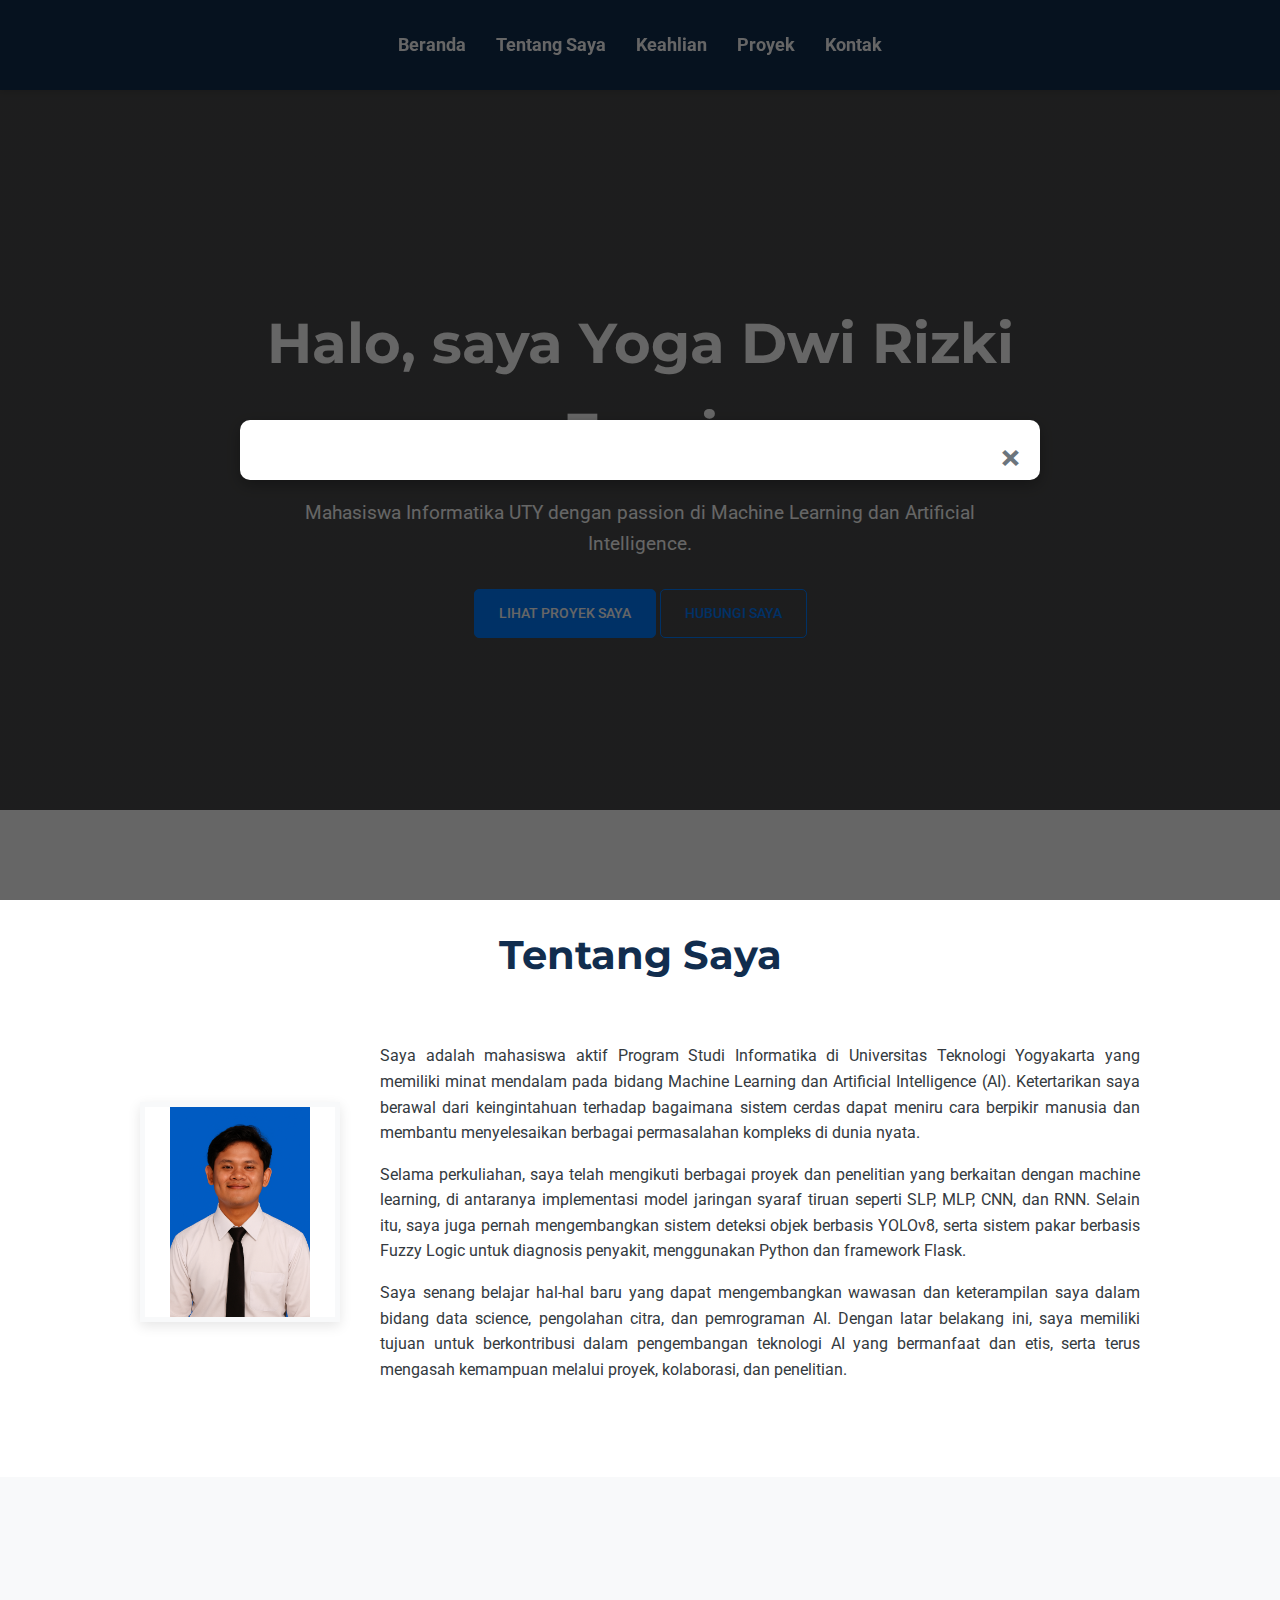
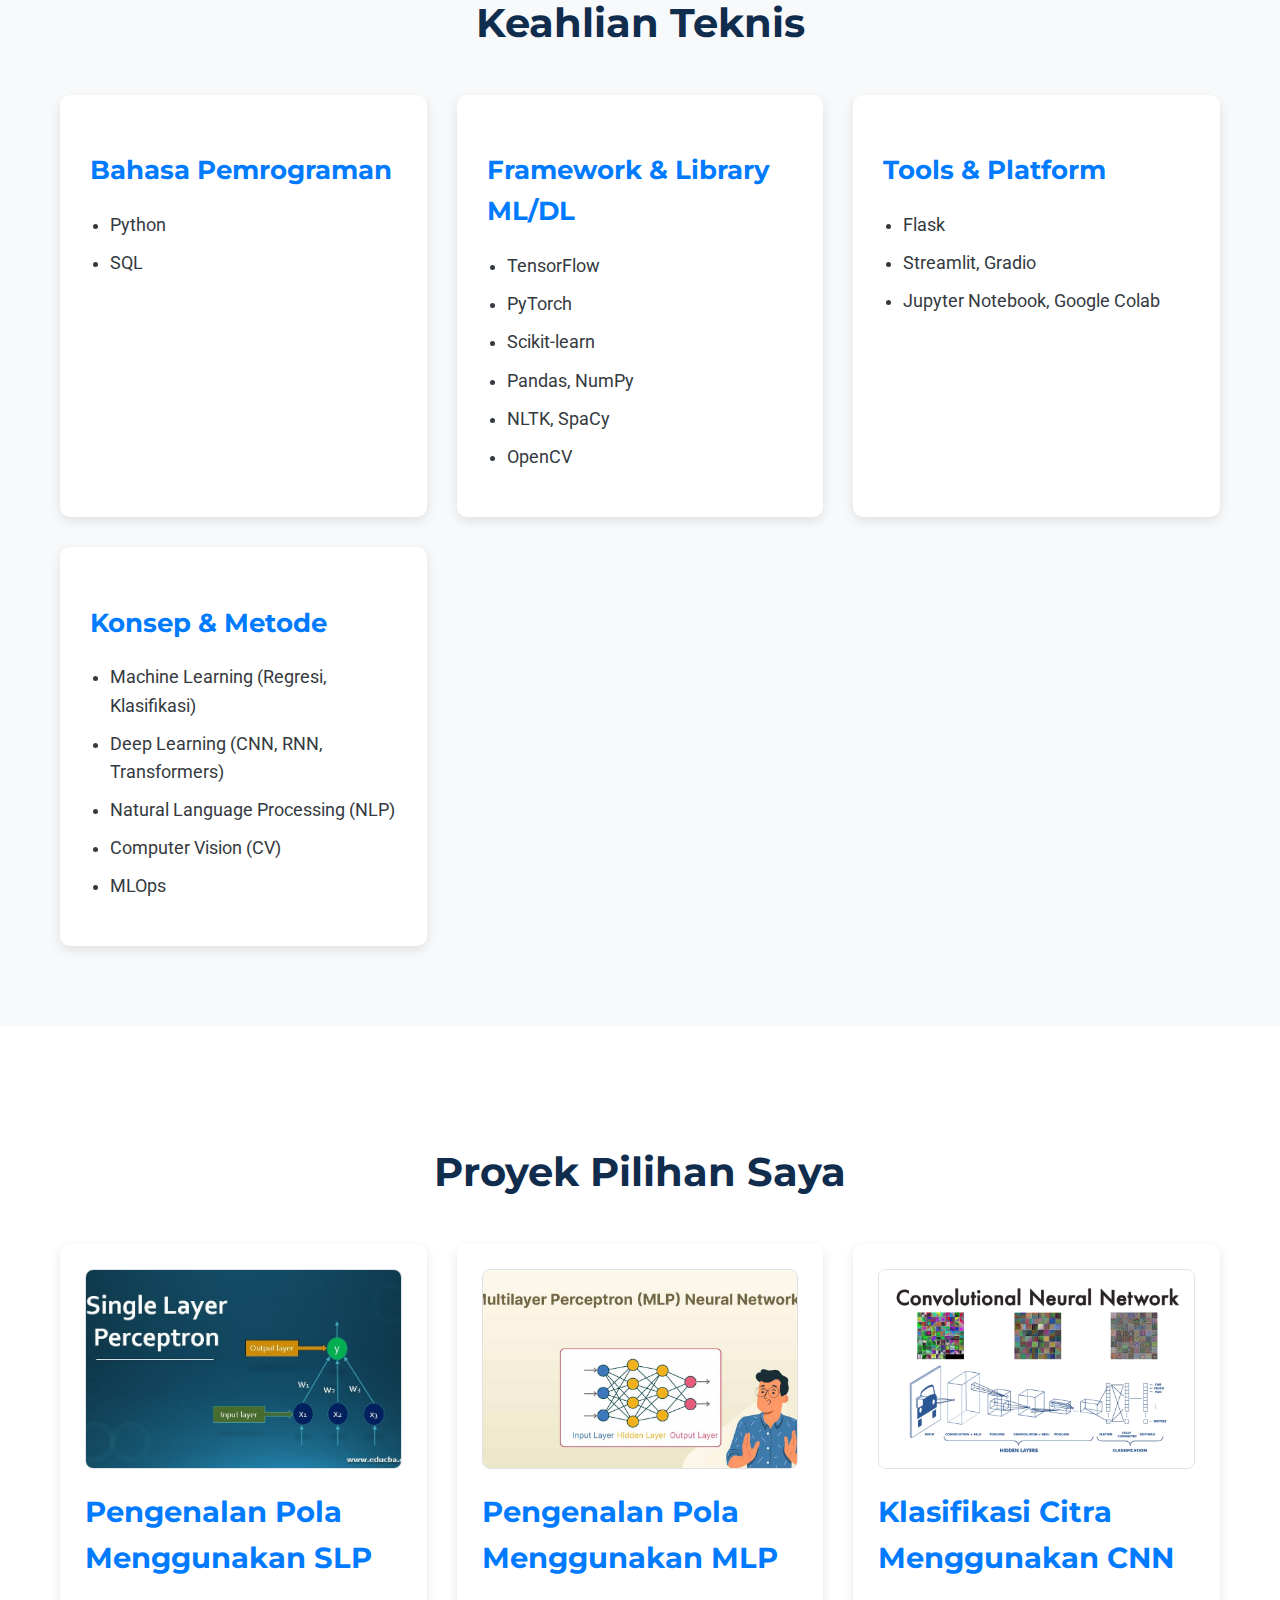
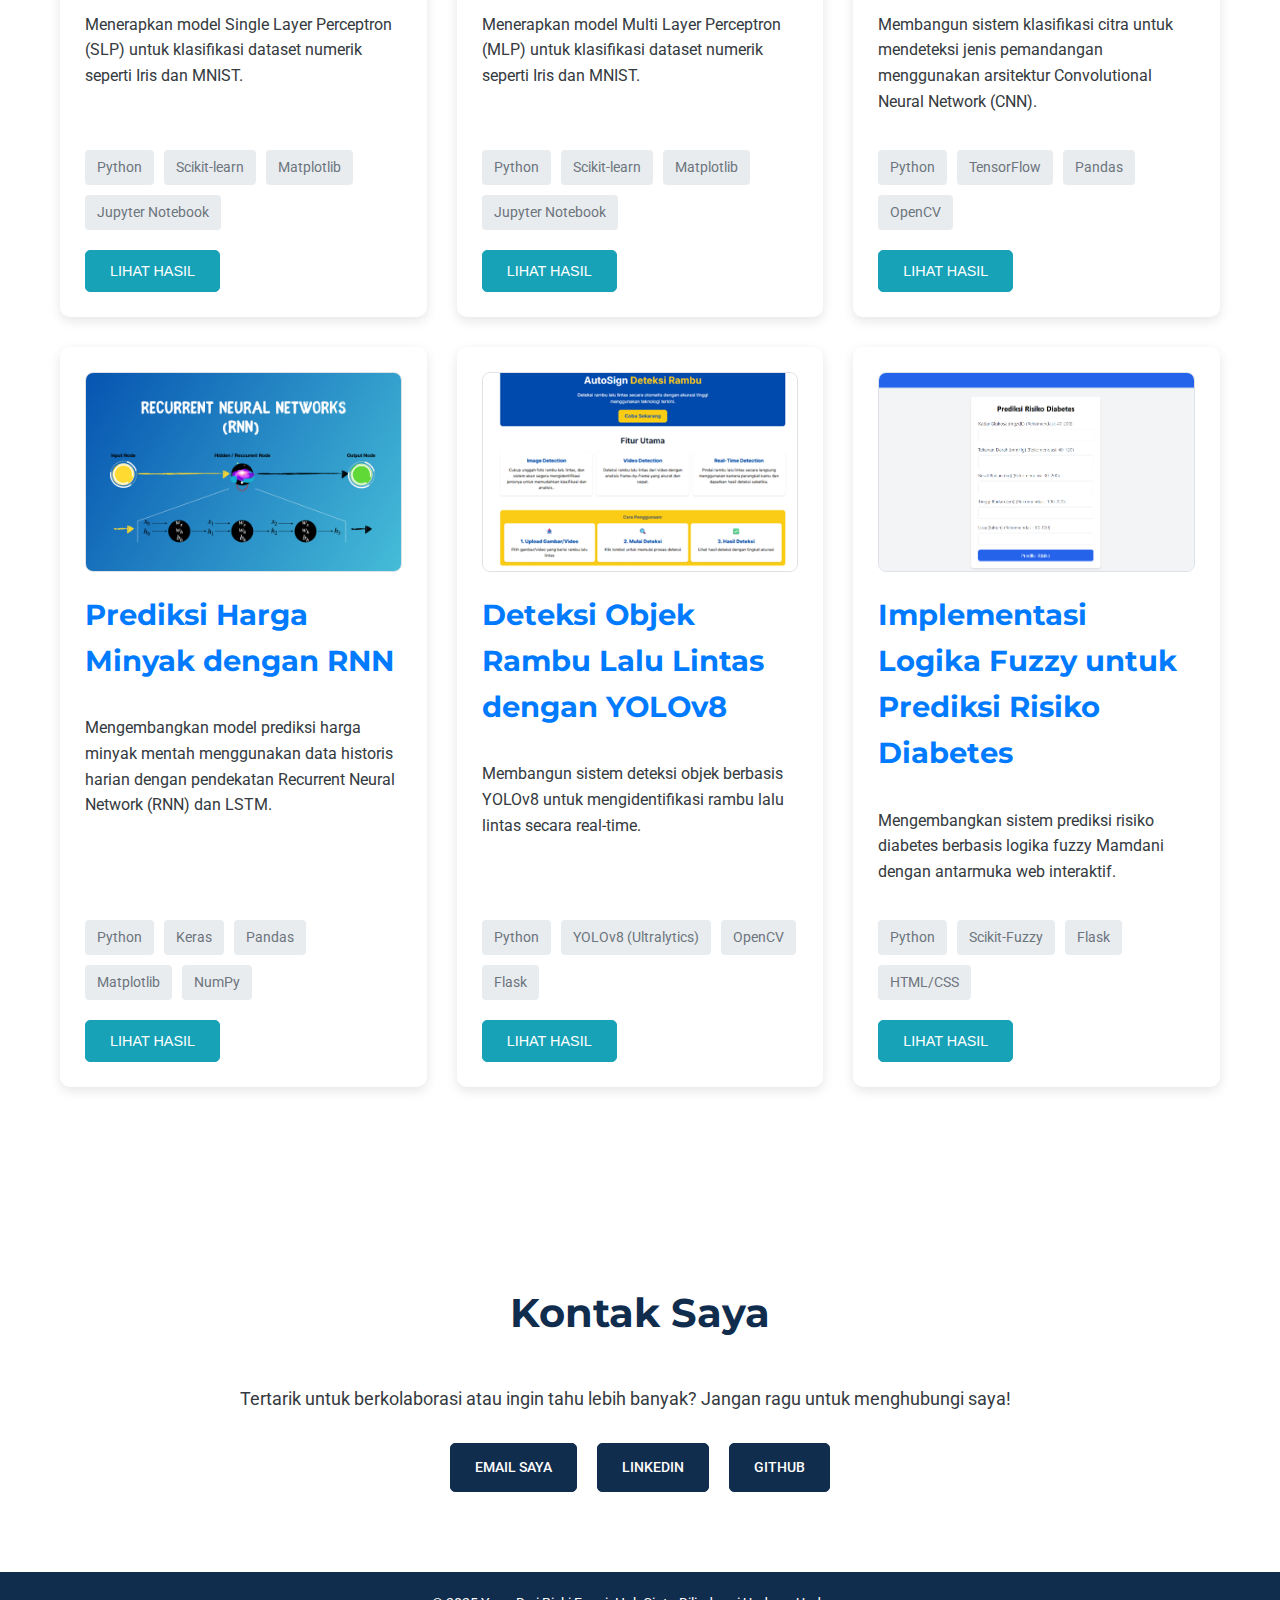
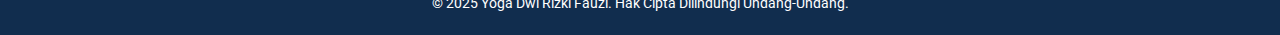
<file: porto/index.html>
<!DOCTYPE html>
<html lang="id">
<head>
    <meta charset="UTF-8">
    <meta name="viewport" content="width=device-width, initial-scale=1.0">
    <meta name="description" content="Portofolio Yoga Dwi Rizki Fauzi, Mahasiswa Informatika UTY dengan keahlian di Machine Learning dan Artificial Intelligence.">
    <meta name="keywords" content="Machine Learning, AI, Data Science, Python, YOLOv8, Fuzzy Logic">
    <meta name="author" content="Yoga Dwi Rizki Fauzi">
    <meta property="og:title" content="Yoga Dwi Rizki Fauzi | Portofolio ML & AI Engineer">
    <meta property="og:description" content="Lihat proyek dan keahlian saya dalam Machine Learning dan AI.">
    <meta property="og:image" content="assets/og-image.jpg">
    <meta property="og:url" content="https://your-portfolio-url.com">
    <title>Yoga Dwi Rizki Fauzi | Portofolio ML & AI Engineer</title>
    <link rel="stylesheet" href="style.css">
    <link rel="icon" href="assets/favicon.ico" type="image/x-icon">
    <link href="https://fonts.googleapis.com/css2?family=Roboto:wght@400;700&family=Montserrat:wght@500&display=swap" rel="stylesheet">
</head>
<body>
    <header id="navbar" role="banner">
        <div class="container">
            <nav aria-label="Navigasi utama">
                <ul>
                    <li><a href="#hero">Beranda</a></li>
                    <li><a href="#about">Tentang Saya</a></li>
                    <li><a href="#skills">Keahlian</a></li>
                    <li><a href="#projects">Proyek</a></li>
                    <li><a href="#contact">Kontak</a></li>
                </ul>
            </nav>
        </div>
    </header>

    <section id="hero" class="hero-section">
        <div class="container">
            <div class="hero-content">
                <h1>Halo, saya Yoga Dwi Rizki Fauzi</h1>
                <p>Mahasiswa Informatika UTY dengan passion di Machine Learning dan Artificial Intelligence.</p>
                <a href="#projects" class="btn btn-primary">Lihat Proyek Saya</a>
                <a href="#contact" class="btn btn-secondary">Hubungi Saya</a>
            </div>
        </div>
    </section>

    <section id="about" class="about-section">
        <div class="container">
            <h2>Tentang Saya</h2>
            <div class="about-content">
                <img src="assets/foto.png" alt="Foto Profil Yoga Dwi Rizki Fauzi" class="profile-image">
                <div class="about-text">
                    <p>Saya adalah mahasiswa aktif Program Studi Informatika di Universitas Teknologi Yogyakarta yang memiliki minat mendalam pada bidang Machine Learning dan Artificial Intelligence (AI). Ketertarikan saya berawal dari keingintahuan terhadap bagaimana sistem cerdas dapat meniru cara berpikir manusia dan membantu menyelesaikan berbagai permasalahan kompleks di dunia nyata.</p>
                    <p>Selama perkuliahan, saya telah mengikuti berbagai proyek dan penelitian yang berkaitan dengan machine learning, di antaranya implementasi model jaringan syaraf tiruan seperti SLP, MLP, CNN, dan RNN. Selain itu, saya juga pernah mengembangkan sistem deteksi objek berbasis YOLOv8, serta sistem pakar berbasis Fuzzy Logic untuk diagnosis penyakit, menggunakan Python dan framework Flask.</p>
                    <p>Saya senang belajar hal-hal baru yang dapat mengembangkan wawasan dan keterampilan saya dalam bidang data science, pengolahan citra, dan pemrograman AI. Dengan latar belakang ini, saya memiliki tujuan untuk berkontribusi dalam pengembangan teknologi AI yang bermanfaat dan etis, serta terus mengasah kemampuan melalui proyek, kolaborasi, dan penelitian.</p>
                </div>
            </div>
        </div>
    </section>

    <section id="skills" class="skills-section">
        <div class="container">
            <h2>Keahlian Teknis</h2>
            <div class="skills-grid">
                <div class="skill-category">
                    <h3>Bahasa Pemrograman</h3>
                    <ul>
                        <li>Python</li>
                        <li>SQL</li>
                    </ul>
                </div>
                <div class="skill-category">
                    <h3>Framework & Library ML/DL</h3>
                    <ul>
                        <li>TensorFlow</li>
                        <li>PyTorch</li>
                        <li>Scikit-learn</li>
                        <li>Pandas, NumPy</li>
                        <li>NLTK, SpaCy</li>
                        <li>OpenCV</li>
                    </ul>
                </div>
                <div class="skill-category">
                    <h3>Tools & Platform</h3>
                    <ul>
                        <li>Flask</li>
                        <li>Streamlit, Gradio</li>
                        <li>Jupyter Notebook, Google Colab</li>
                    </ul>
                </div>
                <div class="skill-category">
                    <h3>Konsep & Metode</h3>
                    <ul>
                        <li>Machine Learning (Regresi, Klasifikasi)</li>
                        <li>Deep Learning (CNN, RNN, Transformers)</li>
                        <li>Natural Language Processing (NLP)</li>
                        <li>Computer Vision (CV)</li>
                        <li>MLOps</li>
                    </ul>
                </div>
            </div>
        </div>
    </section>

    <section id="projects" class="projects-section">
        <div class="container">
            <h2>Proyek Pilihan Saya</h2>
            <div class="project-grid">
                <div class="project-card">
                    <img src="assets/Single-Layer-Perceptron.jpg" alt="Thumbnail Proyek SLP" class="project-thumbnail">
                    <h3>Pengenalan Pola Menggunakan SLP</h3>
                    <p>Menerapkan model Single Layer Perceptron (SLP) untuk klasifikasi dataset numerik seperti Iris dan MNIST.</p>
                    <ul class="project-tech">
                        <li>Python</li>
                        <li>Scikit-learn</li>
                        <li>Matplotlib</li>
                        <li>Jupyter Notebook</li>
                    </ul>
                    <div class="project-links">
                        <button class="btn btn-results open-project-modal" data-project-url="project-detail-slp.html">Lihat Hasil</button>
                    </div>
                </div>

                <div class="project-card">
                    <img src="assets/mlp.jpg" alt="Thumbnail Proyek MLP" class="project-thumbnail">
                    <h3>Pengenalan Pola Menggunakan MLP</h3>
                    <p>Menerapkan model Multi Layer Perceptron (MLP) untuk klasifikasi dataset numerik seperti Iris dan MNIST.</p>
                    <ul class="project-tech">
                        <li>Python</li>
                        <li>Scikit-learn</li>
                        <li>Matplotlib</li>
                        <li>Jupyter Notebook</li>
                    </ul>
                    <div class="project-links">
                        <button class="btn btn-results open-project-modal" data-project-url="project-detail-mlp.html">Lihat Hasil</button>
                    </div>
                </div>

                <div class="project-card">
                    <img src="assets/cnn.png" alt="Thumbnail Proyek CNN" class="project-thumbnail">
                    <h3>Klasifikasi Citra Menggunakan CNN</h3>
                    <p>Membangun sistem klasifikasi citra untuk mendeteksi jenis pemandangan menggunakan arsitektur Convolutional Neural Network (CNN).</p>
                    <ul class="project-tech">
                        <li>Python</li>
                        <li>TensorFlow</li>
                        <li>Pandas</li>
                        <li>OpenCV</li>
                    </ul>
                    <div class="project-links">
                        <button class="btn btn-results open-project-modal" data-project-url="project-detail-cnn.html">Lihat Hasil</button>
                    </div>
                </div>

                <div class="project-card">
                    <img src="assets/rnn.png" alt="Thumbnail Proyek RNN" class="project-thumbnail">
                    <h3>Prediksi Harga Minyak dengan RNN</h3>
                    <p>Mengembangkan model prediksi harga minyak mentah menggunakan data historis harian dengan pendekatan Recurrent Neural Network (RNN) dan LSTM.</p>
                    <ul class="project-tech">
                        <li>Python</li>
                        <li>Keras</li>
                        <li>Pandas</li>
                        <li>Matplotlib</li>
                        <li>NumPy</li>
                    </ul>
                    <div class="project-links">
                        <button class="btn btn-results open-project-modal" data-project-url="project-detail-rnn.html">Lihat Hasil</button>
                    </div>
                </div>

                <div class="project-card">
                    <img src="assets/yolov8.png" alt="Thumbnail YOLOv8" class="project-thumbnail">
                    <h3>Deteksi Objek Rambu Lalu Lintas dengan YOLOv8</h3>
                    <p>Membangun sistem deteksi objek berbasis YOLOv8 untuk mengidentifikasi rambu lalu lintas secara real-time.</p>
                    <ul class="project-tech">
                        <li>Python</li>
                        <li>YOLOv8 (Ultralytics)</li>
                        <li>OpenCV</li>
                        <li>Flask</li>
                    </ul>
                    <div class="project-links">
                        <button class="btn btn-results open-project-modal" data-project-url="project-detail-yolov8.html">Lihat Hasil</button>
                    </div>
                </div>

                <div class="project-card">
                    <img src="assets/fuzzy.png" alt="Thumbnail Sistem Pakar Fuzzy" class="project-thumbnail">
                    <h3>Implementasi Logika Fuzzy untuk Prediksi Risiko Diabetes</h3>
                    <p>Mengembangkan sistem prediksi risiko diabetes berbasis logika fuzzy Mamdani dengan antarmuka web interaktif.</p>
                    <ul class="project-tech">
                        <li>Python</li>
                        <li>Scikit-Fuzzy</li>
                        <li>Flask</li>
                        <li>HTML/CSS</li>
                    </ul>
                    <div class="project-links">
                        <button class="btn btn-results open-project-modal" data-project-url="project-detail-fuzzy.html">Lihat Hasil</button>
                    </div>
                </div>
            </div>
        </div>
    </section>

    <section id="contact" class="contact-section">
        <div class="container">
            <h2>Kontak Saya</h2>
            <p>Tertarik untuk berkolaborasi atau ingin tahu lebih banyak? Jangan ragu untuk menghubungi saya!</p>
            <div class="contact-links">
                <a href="mailto:yoga.dwirf32@gmail.com" class="btn btn-contact">Email Saya</a>
                <a href="https://linkedin.com/in/your-linkedin" class="btn btn-contact">LinkedIn</a>
                <a href="https://github.com/your-github" class="btn btn-contact">GitHub</a>
            </div>
        </div>
    </section>

    <footer role="contentinfo">
        <div class="container">
            <p>&copy; 2025 Yoga Dwi Rizki Fauzi. Hak Cipta Dilindungi Undang-Undang.</p>
        </div>
    </footer>

    <button id="back-to-top" aria-label="Kembali ke atas">↑</button>

    <div id="projectModal" class="modal">
        <div class="modal-content">
            <span class="close-button">&times;</span>
            <div id="modalProjectContent">
                </div>
        </div>
    </div>

    <script>
        // Smooth scrolling for anchor links
        document.querySelectorAll('a[href^="#"]').forEach(anchor => {
            anchor.addEventListener('click', function(e) {
                e.preventDefault();
                document.querySelector(this.getAttribute('href')).scrollIntoView({
                    behavior: 'smooth'
                });
            });
        });

        // Back to top button functionality
        const backToTopButton = document.getElementById('back-to-top');
        window.addEventListener('scroll', () => {
            if (window.scrollY > 300) {
                backToTopButton.style.display = 'block';
            } else {
                backToTopButton.style.display = 'none';
            }
        });
        backToTopButton.addEventListener('click', () => {
            window.scrollTo({ top: 0, behavior: 'smooth' });
        });

        // MODAL LOGIC
        const projectModal = document.getElementById('projectModal');
        const closeButton = document.querySelector('.close-button');
        const modalProjectContent = document.getElementById('modalProjectContent');
        const openModalButtons = document.querySelectorAll('.open-project-modal');

        // Function to open the modal and load content
        async function openModal(projectUrl) {
            try {
                const response = await fetch(projectUrl);
                if (!response.ok) {
                    throw new Error(`HTTP error! status: ${response.status}`);
                }
                const html = await response.text();

                const parser = new DOMParser();
                const doc = parser.parseFromString(html, 'text/html');

                // Extract the desired content from the parsed document
                // This targets the content *inside* the project-details-section's project-content div
                const projectContent = doc.querySelector('#project-details .project-content');

                if (projectContent) {
                    // Clear previous content
                    modalProjectContent.innerHTML = '';
                    
                    // Append the extracted content directly. 
                    // We clone it first to prevent moving the original element from the fetched document.
                    modalProjectContent.appendChild(projectContent.cloneNode(true)); 

                    // IMPORTANT: Adjust image paths if they are relative to the project detail page.
                    // This is crucial if your image paths in the detail HTML files are like 'slp-result.png'
                    // and your actual images are in the 'assets/' folder.
                    modalProjectContent.querySelectorAll('img').forEach(img => {
                        const originalSrc = img.getAttribute('src');
                        if (originalSrc && !originalSrc.startsWith('http') && !originalSrc.startsWith('assets/')) {
                            // If the source is not absolute and doesn't already start with 'assets/', prepend 'assets/'
                            img.src = 'assets/' + originalSrc;
                        }
                    });

                    projectModal.style.display = 'flex'; // Show the modal using flex to center
                    document.body.style.overflow = 'hidden'; // Disable scrolling on the body
                } else {
                    console.error('Could not find .project-content inside #project-details in', projectUrl);
                    modalProjectContent.innerHTML = '<p>Maaf, struktur konten proyek tidak ditemukan di file detail. Silakan periksa file detail proyek Anda.</p>';
                    projectModal.style.display = 'flex';
                    document.body.style.overflow = 'hidden';
                }

            } catch (error) {
                console.error('Error loading project details:', error);
                modalProjectContent.innerHTML = '<p>Maaf, gagal memuat detail proyek ini. Silakan coba lagi nanti. <br>Detail Error: ' + error.message + '</p>';
                projectModal.style.display = 'flex';
                document.body.style.overflow = 'hidden';
            }
        }

        // Function to close the modal
        function closeModal() {
            projectModal.style.display = 'none';
            document.body.style.overflow = ''; // Re-enable scrolling on the body
            // Clear content when closing
            modalProjectContent.innerHTML = ''; 
        }

        // Event listeners for opening modal buttons
        openModalButtons.forEach(button => {
            button.addEventListener('click', () => {
                const projectUrl = button.getAttribute('data-project-url');
                if (projectUrl) {
                    openModal(projectUrl);
                } else {
                    console.error('Project URL (data-project-url) not found for this button.');
                }
            });
        });

        // Event listener for closing modal button (x)
        closeButton.addEventListener('click', closeModal);

        // Close modal when clicking outside of it
        window.addEventListener('click', (event) => {
            if (event.target == projectModal) {
                closeModal();
            }
        });

        // Close modal when pressing Escape key
        document.addEventListener('keydown', (event) => {
            if (event.key === 'Escape' && projectModal.style.display === 'flex') {
                closeModal();
            }
        });
    </script>
</body>
</html>
</file>
<file: porto/style.css>
/* General Styling */
:root {
    --primary-color: #007bff; /* Biru cerah */
    --secondary-color: #6c757d; /* Abu-abu sedang */
    --dark-bg: #112D4E; /* Biru tua untuk header dan footer */
    --light-bg: #f8f9fa; /* Abu-abu sangat terang untuk latar belakang */
    --text-color: #343a40; /* Warna teks utama */
    --light-text: #ffffff; /* Warna teks untuk latar belakang gelap */
    --card-bg: #ffffff; /* Latar belakang card */
    --border-color: #dee2e6; /* Warna border */
    --shadow-color: rgba(0, 0, 0, 0.1); /* Bayangan card */
    --accent-color: #17a2b8; /* Warna aksen untuk tombol hasil */
}

* {
    box-sizing: border-box;
}

body {
    font-family: 'Roboto', sans-serif;
    margin: 0;
    padding: 0;
    line-height: 1.6;
    color: var(--text-color);
    background-color: var(--light-bg);
    scroll-behavior: smooth;
}

.container {
    max-width: 1200px;
    margin: 0 auto;
    padding: 0 20px;
}

h1, h2, h3 {
    font-family: 'Montserrat', sans-serif;
    color: var(--dark-bg);
}

h1 {
    font-size: 3.5em;
    margin-bottom: 10px;
}

h2 {
    text-align: center;
    font-size: 2.5em;
    margin-bottom: 40px;
}

p {
    margin-bottom: 15px;
}

a {
    text-decoration: none;
    color: var(--primary-color);
    transition: color 0.3s ease;
}

ul {
    list-style: none;
    padding: 0;
}

/* Button Styling */
.btn {
    display: inline-block;
    padding: 12px 24px;
    border-radius: 5px;
    font-weight: 500;
    text-transform: uppercase;
    font-size: 0.9em;
    transition: all 0.3s ease;
    cursor: pointer;
}

.btn-primary {
    background-color: var(--primary-color);
    color: var(--light-text);
    border: 1px solid var(--primary-color);
}

.btn-primary:hover {
    background-color: #0056b3;
    border-color: #0056b3;
    transform: translateY(-2px);
}

.btn-secondary {
    background-color: transparent;
    color: var(--primary-color);
    border: 1px solid var(--primary-color);
}

.btn-secondary:hover {
    background-color: var(--primary-color);
    color: var(--light-text);
    transform: translateY(-2px);
}

.btn-results {
    background-color: var(--accent-color);
    color: var(--light-text);
    border: 1px solid var(--accent-color);
}

.btn-results:hover {
    background-color: #138496;
    border-color: #138496;
    transform: translateY(-2px);
}

.btn-contact {
    background-color: var(--dark-bg);
    color: var(--light-text);
    border: 1px solid var(--dark-bg);
}

.btn-contact:hover {
    background-color: var(--primary-color);
    border-color: var(--primary-color);
    transform: translateY(-2px);
}

/* Navbar Styling */
#navbar {
    background-color: var(--dark-bg);
    color: var(--light-text);
    padding: 15px 0;
    position: sticky;
    top: 0;
    z-index: 1000;
    box-shadow: 0 2px 5px var(--shadow-color);
}

#navbar .container {
    display: flex;
    justify-content: center;
    align-items: center;
}

#navbar nav ul {
    display: flex;
    gap: 30px;
}

#navbar nav a {
    color: var(--light-text);
    font-weight: 700;
    font-size: 1.1em;
    transition: color 0.3s ease;
}

#navbar nav a:hover {
    color: var(--primary-color);
}

/* Hero Section Styling */
.hero-section {
    background: linear-gradient(rgba(0, 0, 0, 0.7), rgba(0, 0, 0, 0.7)), url('https://via.placeholder.com/1500x800/007bff/ffffff?text=ML+AI+Background') no-repeat center center/cover;
    color: var(--light-text);
    min-height: 80vh;
    display: flex;
    align-items: center;
    text-align: center;
    animation: fadeIn 1s ease-in;
}

.hero-content {
    max-width: 800px;
    margin: 0 auto;
    padding: 20px;
}

.hero-content h1 {
    color: var(--light-text);
    font-size: 3.5em;
    margin-bottom: 15px;
}

.hero-content p {
    font-size: 1.2em;
    margin-bottom: 30px;
}

/* Animations */
@keyframes fadeIn {
    from { opacity: 0; }
    to { opacity: 1; }
}

/* General Section Styling */
section {
    padding: 80px 0;
    animation: fadeIn 0.5s ease-in;
}

/* About Section Styling */
.about-section {
    background-color: var(--card-bg);
}

.about-content {
    display: flex;
    align-items: center;
    gap: 40px;
    max-width: 1000px;
    margin: 0 auto;
}

.about-text {
    flex-grow: 1;
    text-align: justify;
}

.profile-image {
    width: 200px;
    height: 220px;
    border-radius: 0;
    object-fit: contain; /* Seluruh gambar tampil, mungkin ada ruang kosong */
    border: 5px solid var(--light-bg);
    box-shadow: 0 4px 12px var(--shadow-color);
    flex-shrink: 0;
}


/* Skills Section Styling */
.skills-section {
    background-color: var(--light-bg);
}

.skills-grid {
    display: grid;
    grid-template-columns: repeat(auto-fit, minmax(280px, 1fr));
    gap: 30px;
    margin-top: 40px;
}

.skill-category {
    background-color: var(--card-bg);
    padding: 30px;
    border-radius: 10px;
    box-shadow: 0 4px 12px var(--shadow-color);
    transition: transform 0.3s ease, box-shadow 0.3s ease;
}

.skill-category:hover {
    transform: translateY(-5px);
    box-shadow: 0 6px 16px var(--shadow-color);
}

.skill-category h3 {
    color: var(--primary-color);
    font-size: 1.6em;
    margin-bottom: 20px;
}

.skill-category ul {
    list-style-type: disc;
    margin-left: 20px;
}

.skill-category li {
    margin-bottom: 10px;
    font-size: 1.1em;
}

/* Projects Section Styling */
.projects-section {
    background-color: var(--card-bg);
}

.project-grid {
    display: grid;
    grid-template-columns: repeat(auto-fit, minmax(320px, 1fr));
    gap: 30px;
    margin-top: 40px;
}

.project-card {
    background-color: var(--card-bg);
    border-radius: 10px;
    box-shadow: 0 4px 12px var(--shadow-color);
    padding: 25px;
    text-align: left;
    display: flex;
    flex-direction: column;
    transition: transform 0.3s ease, box-shadow 0.3s ease;
}

.project-card:hover {
    transform: translateY(-5px);
    box-shadow: 0 6px 16px var(--shadow-color);
}

.project-thumbnail {
    width: 100%;
    height: 200px;
    object-fit: cover;
    border-radius: 8px;
    margin-bottom: 20px;
    border: 1px solid var(--border-color);
}

.project-card h3 {
    color: var(--primary-color);
    font-size: 1.8em;
    margin: 0 0 15px;
}

.project-card p {
    flex-grow: 1;
    margin-bottom: 20px;
}

.project-tech {
    display: flex;
    flex-wrap: wrap;
    gap: 10px;
    margin-bottom: 20px;
}

.project-tech li {
    background-color: #e9ecef;
    color: var(--secondary-color);
    padding: 6px 12px;
    border-radius: 4px;
    font-size: 0.9em;
}

.project-links {
    display: flex;
    gap: 10px;
}

/* Contact Section Styling */
.contact-section {
    background-color: var(--card-bg);
}

.contact-section p {
    max-width: 800px;
    margin: 0 auto 30px;
    font-size: 1.1em;
}

.contact-links {
    display: flex;
    flex-wrap: wrap;
    justify-content: center;
    gap: 20px;
}

/* Footer Styling */
footer {
    background-color: var(--dark-bg);
    color: var(--light-text);
    text-align: center;
    padding: 20px 0;
}

footer p {
    margin: 0;
    font-size: 0.9em;
}

/* Back to Top Button */
#back-to-top {
    display: none;
    position: fixed;
    bottom: 20px;
    right: 20px;
    background-color: var(--primary-color);
    color: var(--light-text);
    border: none;
    border-radius: 50%;
    width: 50px;
    height: 50px;
    font-size: 1.5em;
    cursor: pointer;
    box-shadow: 0 2px 5px var(--shadow-color);
    transition: background-color 0.3s ease, transform 0.3s ease;
}

#back-to-top:hover {
    background-color: #0056b3;
    transform: scale(1.1);
}

/* Responsive Design */
@media (max-width: 1024px) {
    .about-content {
        flex-direction: column;
        text-align: center;
        gap: 30px;
    }

    .profile-image {
        width: 180px;
        height: 180px;
    }

    .skills-grid, .project-grid {
        grid-template-columns: repeat(auto-fit, minmax(250px, 1fr));
    }
}

@media (max-width: 768px) {
    h1 {
        font-size: 2.5em;
    }

    h2 {
        font-size: 2em;
    }

    #navbar nav ul {
        flex-wrap: wrap;
        gap: 15px;
        justify-content: center;
    }

    .hero-content {
        padding: 15px;
    }

    .hero-content p {
        font-size: 1em;
    }

    .btn {
        width: 100%;
        max-width: 300px;
        margin: 10px auto;
    }

    .skills-grid, .project-grid {
        grid-template-columns: 1fr;
    }

    .project-thumbnail {
        height: 180px;
    }
}

@media (max-width: 480px) {
    h1 {
        font-size: 2em;
    }

    h2 {
        font-size: 1.8em;
    }

    .profile-image {
        width: 150px;
        height: 150px;
    }

    .project-card {
        padding: 20px;
    }

    #back-to-top {
        width: 40px;
        height: 40px;
        font-size: 1.2em;
    }
}

/* Modal Styles */
.modal {
    display: none; /* Hidden by default */
    position: fixed; /* Stay in place */
    z-index: 1001; /* Sit on top */
    left: 0;
    top: 0;
    width: 100%; /* Full width */
    height: 100%; /* Full height */
    overflow: auto; /* Enable scroll if needed */
    background-color: rgba(0,0,0,0.6); /* Black w/ opacity */
    display: flex; /* Use flexbox for centering */
    align-items: center; /* Center vertically */
    justify-content: center; /* Center horizontally */
    padding: 20px; /* Add some padding around the modal */
}

.modal-content {
    background-color: var(--card-bg);
    margin: auto;
    padding: 30px;
    border-radius: 10px;
    box-shadow: 0 5px 15px rgba(0,0,0,0.3);
    position: relative;
    width: 90%; /* Adjust width as needed */
    max-width: 800px; /* Max width for larger screens */
    animation-name: animatetop;
    animation-duration: 0.4s;
    max-height: 90vh; /* Limit height and allow scrolling within modal content */
    overflow-y: auto; /* Enable vertical scrolling */
}

/* Add specific styling for content within modal, similar to project-details-section */
.modal-content #modalProjectContent h3 {
    color: var(--dark-bg);
    font-size: 2em;
    margin-top: 30px;
    margin-bottom: 15px;
}

.modal-content #modalProjectContent .project-tech {
    display: flex;
    flex-wrap: wrap;
    gap: 10px;
    margin-bottom: 30px;
}

.modal-content #modalProjectContent .project-tech li {
    background-color: var(--primary-color);
    color: var(--light-text);
    padding: 6px 12px;
    border-radius: 4px;
    font-size: 0.9em;
}

.modal-content #modalProjectContent .project-image,
.modal-content #modalProjectContent .result-image {
    width: 100%;
    height: auto;
    max-height: 400px; /* Adjust as needed */
    object-fit: contain;
    border-radius: 8px;
    margin-bottom: 30px;
    border: 1px solid var(--border-color);
}

.close-button {
    color: var(--secondary-color);
    float: right;
    font-size: 36px;
    font-weight: bold;
    position: absolute; /* Position relative to modal-content */
    top: 10px;
    right: 20px;
    cursor: pointer;
    transition: color 0.3s ease;
}

.close-button:hover,
.close-button:focus {
    color: var(--primary-color);
    text-decoration: none;
    cursor: pointer;
}

/* Animation for modal */
@keyframes animatetop {
    from {top: -300px; opacity: 0}
    to {top: 0; opacity: 1}
}

/* Responsive adjustments for modal */
@media (max-width: 768px) {
    .modal-content {
        width: 95%;
        padding: 20px;
    }
    .modal-content #modalProjectContent h3 {
        font-size: 1.5em;
    }
    .modal-content #modalProjectContent .project-image,
    .modal-content #modalProjectContent .result-image {
        max-height: 250px;
    }
}

@media (max-width: 480px) {
    .modal-content {
        padding: 15px;
    }
    .modal-content #modalProjectContent h3 {
        font-size: 1.2em;
    }
}
</file>
